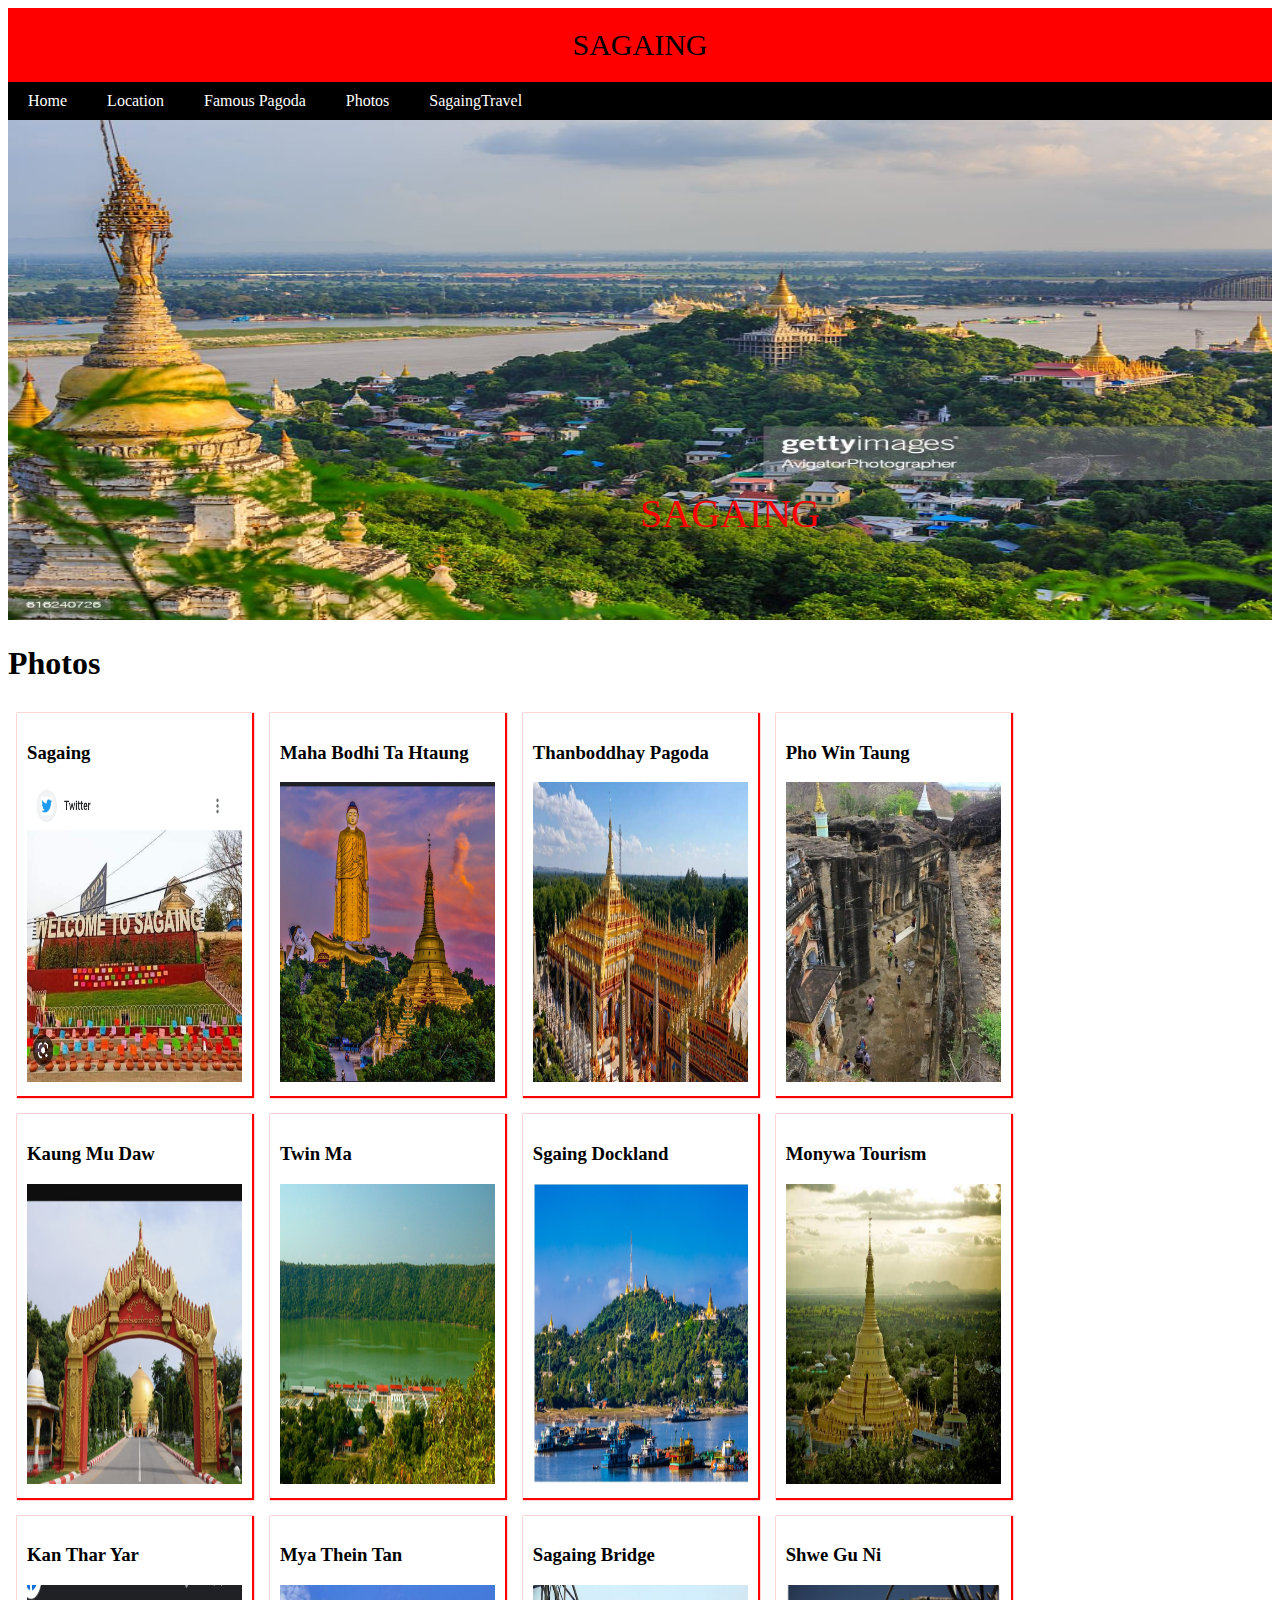
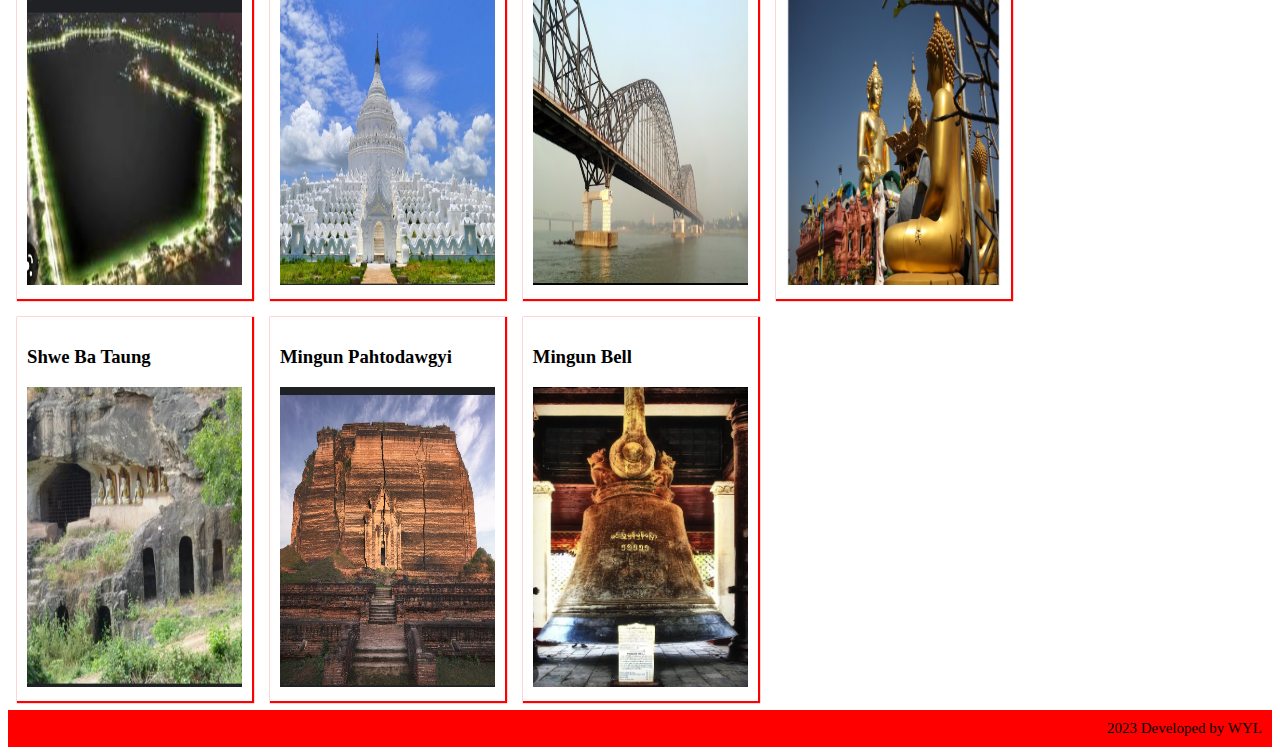
<file: index.html>
<!DOCTYPE html>
<html>
<head>
	<meta charset="utf-8">
	<meta name="viewport" content="width=device-width, initial-scale=1">
	<title>SAGAING</title>
	<link rel="stylesheet" type="text/css" href="style123.css">
	<style>
		

	</style>
</head>
<body>
	<header>Sagaing</header>
	<nav>
		<a href="index.html">Home</a>
		<a href="location.html">Location</a>
		<a href="famous pagoda.html">Famous Pagoda</a>
		<a href="photos.html">Photos</a>
		<a href="SagaingTravel.html">SagaingTravel</a>
	</nav>
	<div>
		<img class="sag" src="sg1.jpg">
		<p class="sp">Sagaing</p>
	</div>
	<h1>Photos</h1>
	<div class="row">
			
			<div class="col">
				<h3>Sagaing</h3>
				<img class="pgimg" src="sg2.jpg">
			</div>	
			<div class="col">
				<h3>Maha Bodhi Ta Htaung</h3>
				<img class="pgimg" src="pg1.jpg">
				
			</div>
			<div class="col">
				<h3>Thanboddhay Pagoda</h3>
				<img class="pgimg" src="pg2.jpg">
				
			</div>
			<div class="col">
				<h3>Pho Win Taung</h3>
				<img class="pgimg" src="pg3.jpg">
				
			</div>
			<div class="col">
				<h3>Kaung Mu Daw</h3>
				<img class="pgimg" src="pg4.jpg">
				
			</div>
			<div class="col">
				<h3>Twin Ma</h3>
				<img class="pgimg" src="pg5.jpg">
				
			</div>
			<div class="col">
				<h3>Sgaing Dockland</h3>
				<img class="pgimg" src="pg6.jpg">
				
			</div>
			<div class="col">
				<h3>Monywa Tourism</h3>
				<img class="pgimg" src="pg7.jpg">
			</div>
			<div class="col">
				<h3>Kan Thar Yar</h3>
				<img class="pgimg" src="pg8.jpg">
				
			</div>
			<div class="col">
				<h3>Mya Thein Tan</h3>
				<img class="pgimg" src="pg9.jpg">
				
			</div>
			<div class="col">
				<h3>Sagaing Bridge</h3>
				<img class="pgimg" src="pg11.jpg">
			</div>
			<div class="col">
				<h3>Shwe Gu Ni</h3>
				<img class="pgimg" src="pg12.jpg">
			</div>
			<div class="col">
				<h3>Shwe Ba Taung</h3>
				<img class="pgimg" src="pg13.jpg">
			</div>
			<div class="col">
				<h3>Mingun Pahtodawgyi</h3>
				<img class="pgimg" src="pg14.jpg">
			</div>
			<div class="col">
				<h3>Mingun Bell</h3>
				<img class="pgimg" src="pg15.jpg">
			</div>
		</div>
		<footer>2023 Developed by WYL </footer>
</body>
</body>
</html>
</file>
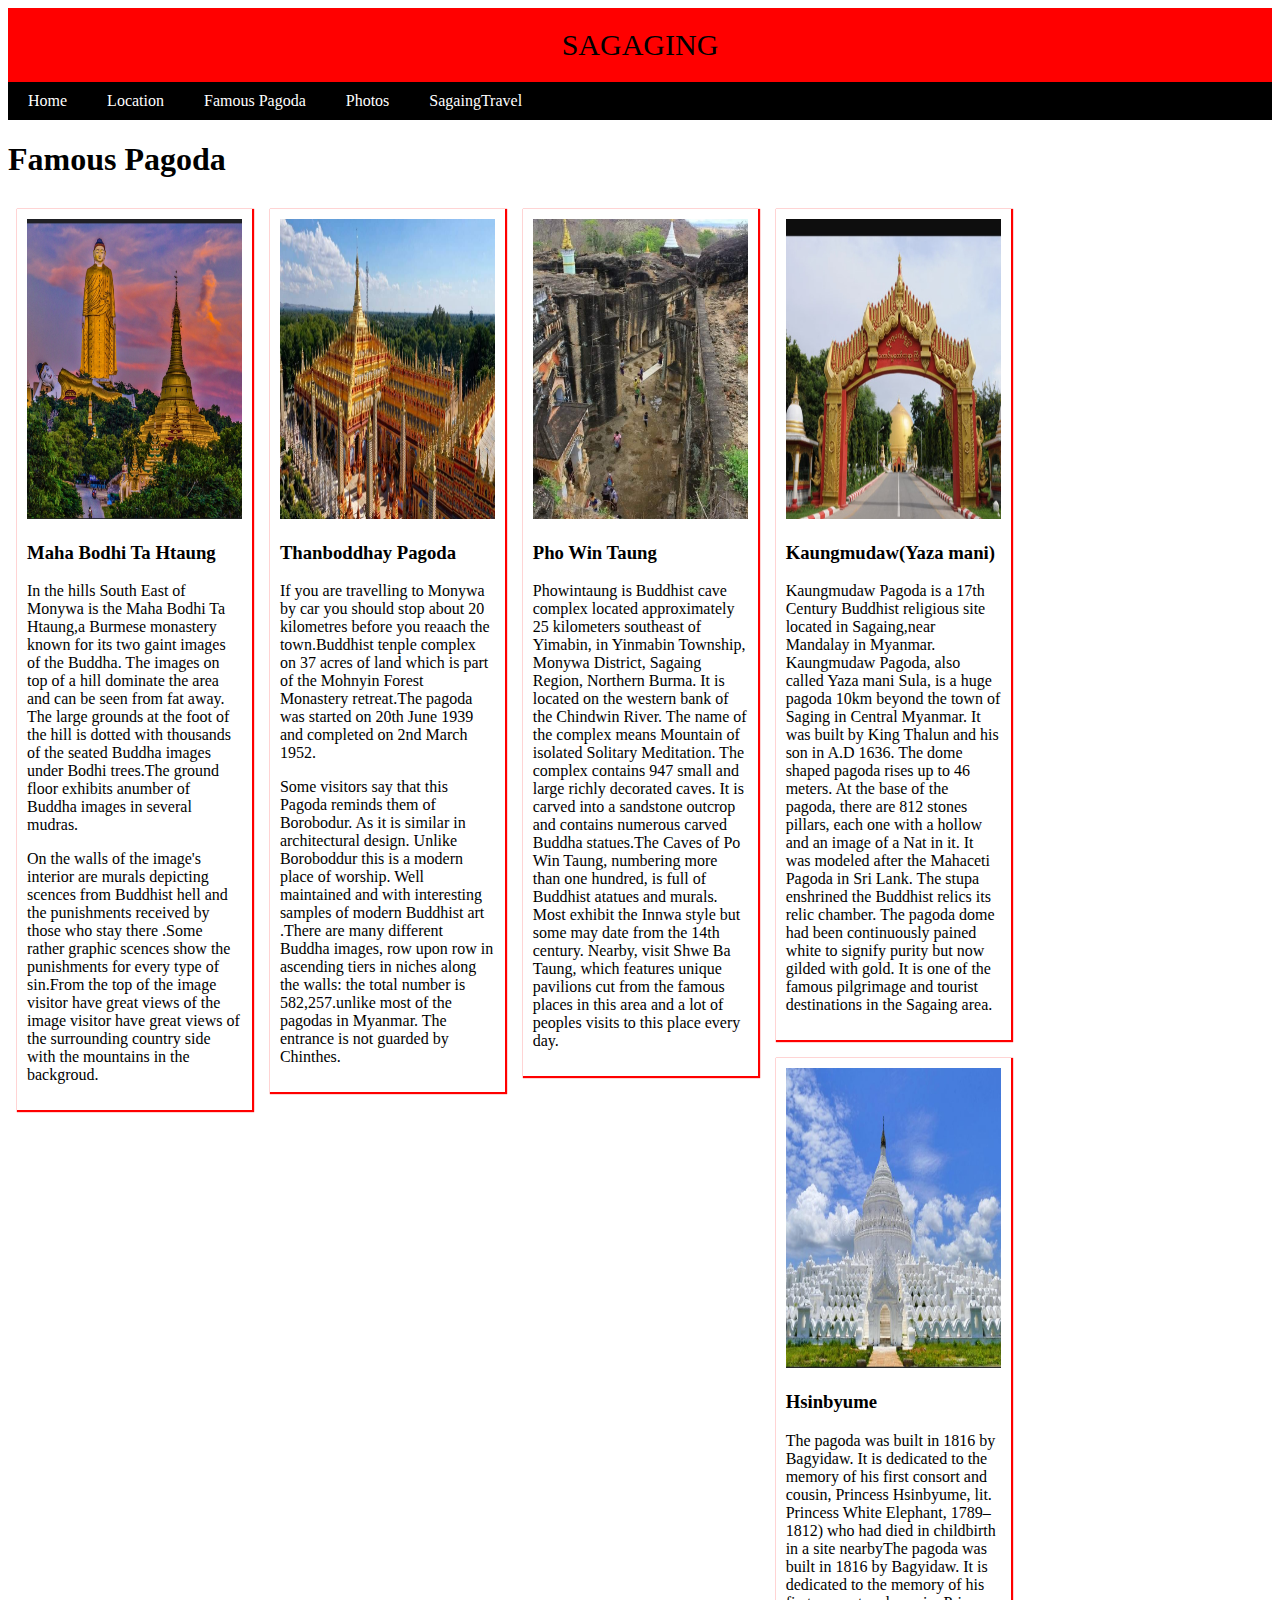
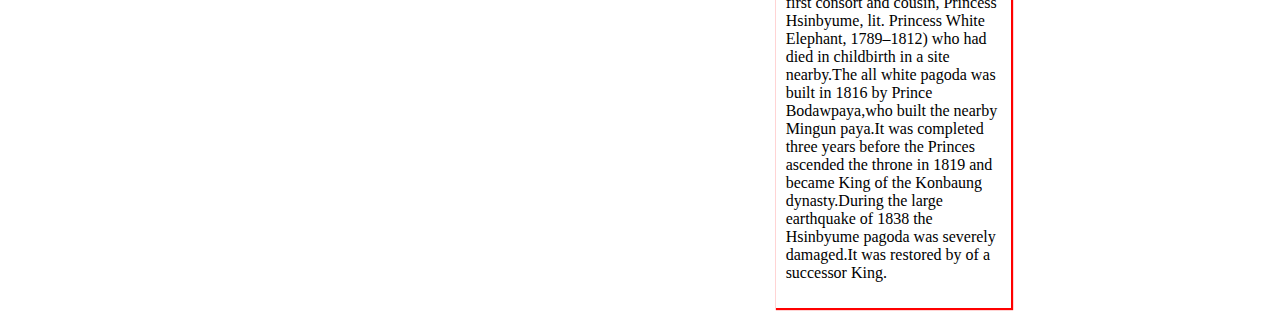
<file: famous pagoda.html>
<!DOCTYPE html>
<html>
<head>
	<meta charset="utf-8">
	<meta name="viewport" content="width=device-width, initial-scale=1">
	<title>Famous Pagoda</title>
	<link rel="stylesheet" type="text/css" href="style123.css">
</head>
<style>
	

</style>
<body>
	<header>Sagaging</header>
	<nav>
		<a href="index.html">Home</a>
		<a href="location.html">Location</a>
		<a href="famous pagoda.html">Famous Pagoda</a>
		<a href="photos.html">Photos</a>
		<a href="SagaingTravel.html">SagaingTravel</a>
	</nav>
	<h1>Famous Pagoda</h1>
	<div class="row">
		<div class="col">
			<img class="pgimg" src="pg1.jpg">
			<h3>Maha Bodhi Ta Htaung</h3>
			<p>In the hills South East of Monywa is the Maha Bodhi Ta Htaung,a Burmese monastery known for its two gaint images of the Buddha. The images on top of a hill dominate the area and can be seen from fat away. The large grounds at the foot of the hill is dotted with thousands of the seated Buddha images under Bodhi trees.The ground floor exhibits anumber of Buddha images in several mudras. </p>
			<p>On the walls of the image's interior are murals depicting scences from  Buddhist hell and the punishments received by those who stay there .Some rather graphic scences show the punishments for every type of sin.From the top of the image visitor have great views of the image visitor have great views of the surrounding country side with the mountains in the backgroud.</p>
		</div>
		<div class="col">
			<img class="pgimg" src="pg2.jpg">
			<h3>Thanboddhay Pagoda</h3>
			<p>If you are travelling to Monywa by car you should stop about 20 kilometres before you reaach the town.Buddhist tenple complex on 37 acres of land which is part of the Mohnyin Forest Monastery retreat.The pagoda was started on 20th June 1939 and completed on 2nd March 1952.</p>
			<p>Some visitors say that this Pagoda reminds them of Borobodur. As it is similar in architectural design. Unlike Boroboddur this is a modern place of worship. Well maintained and with interesting samples of modern Buddhist art .There are many different Buddha images, row upon row in ascending tiers in niches along the walls: the total number is 582,257.unlike most of the pagodas in Myanmar. The entrance is not guarded by Chinthes.</p>
		</div>
		<div class="col">
			<img class="pgimg" src="pg3.jpg">
			<h3>Pho Win Taung</h3>
			<p>Phowintaung is Buddhist cave complex located approximately 25 kilometers southeast of Yimabin, in Yinmabin Township, Monywa District, Sagaing Region, Northern Burma. It is located on the western bank of the Chindwin River. The name of the complex means Mountain of isolated Solitary Meditation. The complex contains 947 small and large richly decorated caves. It is carved into a sandstone outcrop and contains numerous carved Buddha statues.The Caves of Po Win Taung, numbering more than one hundred, is full of Buddhist atatues and murals. Most exhibit the Innwa style but some may date from the 14th century. Nearby, visit Shwe Ba Taung, which features unique pavilions cut from the famous places in this area and a lot of peoples visits to this place every day.</p>
		</div>
		<div class="col">
			<img class="pgimg" src="pg4.jpg">
			<h3>Kaungmudaw(Yaza mani)</h3>
			<p>Kaungmudaw Pagoda is a 17th Century Buddhist religious site located in Sagaing,near Mandalay in Myanmar. Kaungmudaw Pagoda, also called Yaza mani Sula, is a huge pagoda 10km beyond the town of Saging in Central Myanmar. It was built by King Thalun and his son in A.D 1636. The dome shaped pagoda rises up to 46 meters. At the base of the pagoda, there are 812 stones pillars, each one with a hollow and an image of a Nat in it. It was modeled after the Mahaceti Pagoda in Sri Lank. The stupa enshrined the Buddhist relics its relic chamber. The pagoda dome had been continuously pained white to signify purity but now gilded with gold. It is one of the famous pilgrimage and tourist destinations in the Sagaing area.</p>
		</div>
		<div class="col">
			<img class="pgimg" src="pg9.jpg">
			<h3>Hsinbyume</h3>
			<p>The pagoda was built in 1816 by Bagyidaw. It is dedicated to the memory of his first consort and cousin, Princess Hsinbyume, lit. Princess White Elephant, 1789–1812) who had died in childbirth in a site nearbyThe pagoda was built in 1816 by Bagyidaw. It is dedicated to the memory of his first consort and cousin, Princess Hsinbyume, lit. Princess White Elephant, 1789–1812) who had died in childbirth in a site nearby.The all white pagoda was built in 1816 by Prince Bodawpaya,who built the nearby Mingun paya.It was completed three years before the Princes ascended the throne in 1819 and became King of the Konbaung dynasty.During the large earthquake of 1838 the Hsinbyume pagoda was severely damaged.It was restored by of a successor King.</p>
			
		</div>
	</div>

</body>
</html>
</file>
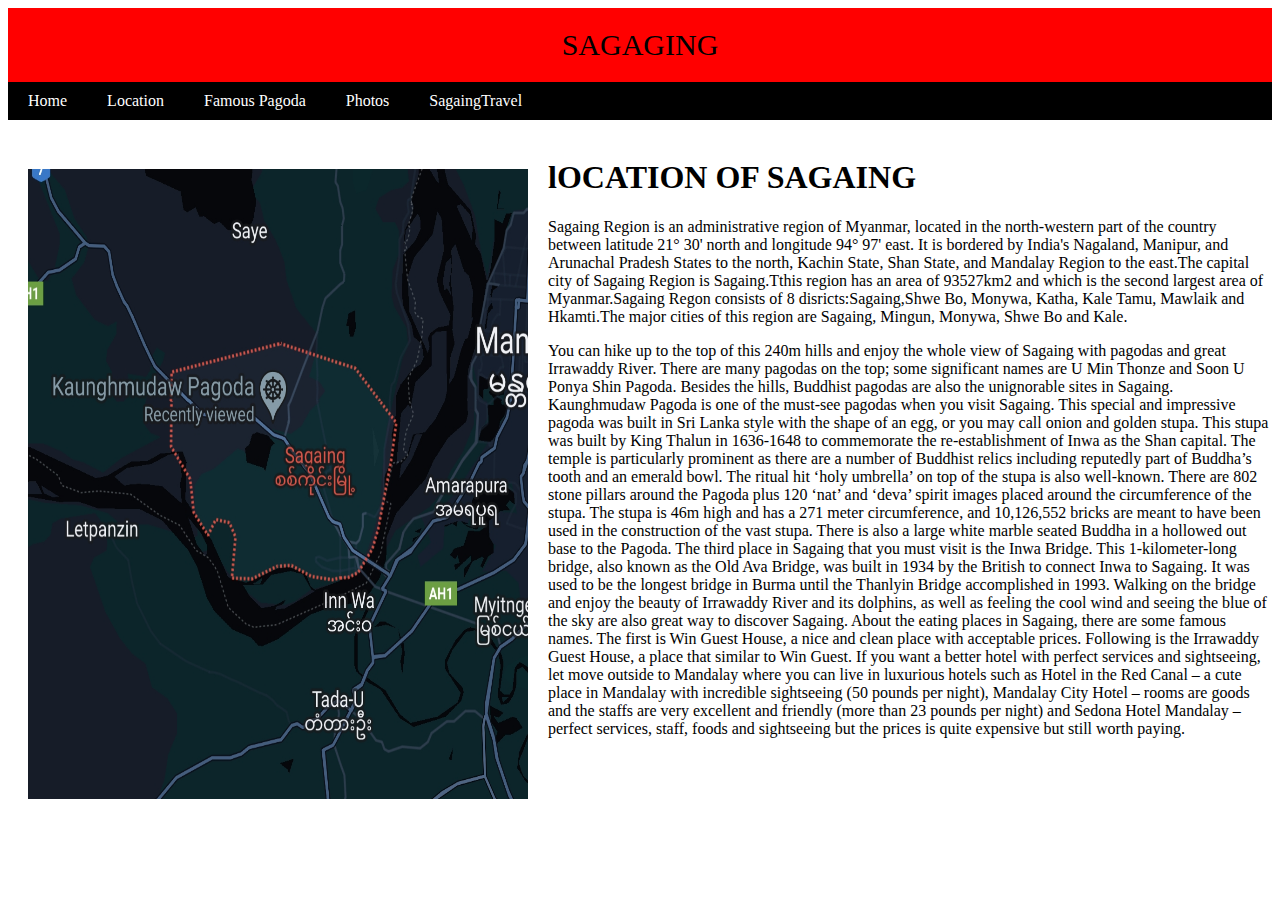
<file: location.html>
<!DOCTYPE html>
<html>
<head>
	<meta charset="utf-8">
	<meta name="viewport" content="width=device-width, initial-scale=1">
	<title>Location</title>
	<link rel="stylesheet" type="text/css" href="style123.css">

</head>
<body>
	<header>Sagaging</header>
	<nav>
		<a href="index.html">Home</a>
		<a href="location.html">Location</a>
		<a href="famous pagoda.html">Famous Pagoda</a>
		<a href="photos.html">Photos</a>
		<a href="SagaingTravel.html">SagaingTravel</a>
		</nav><br>
		<div>
			<a href="https://maps.windows.com/?form=WNAMSH&entity=local_ypid%3AYN8119x17351403798438121776&collection=point.16.808479_96.127319_SAGAING%20REGION%20YOUTH%20NETWORK"><img src="sgmap.jpg" alt="picture" width="500px" height="630px"></a>
			
			<h1>lOCATION OF SAGAING</h1>
			<p>Sagaing Region is an administrative region of Myanmar, located in the north-western part of the country between latitude 21° 30' north and longitude 94° 97' east. It is bordered by India's Nagaland, Manipur, and Arunachal Pradesh States to the north, Kachin State, Shan State, and Mandalay Region to the east.The capital city of Sagaing Region is Sagaing.Tthis region has an area of 93527km2 and which is the second largest area of Myanmar.Sagaing Regon consists of 8 disricts:Sagaing,Shwe Bo, Monywa, Katha, Kale Tamu, Mawlaik and Hkamti.The major cities of this region are Sagaing, Mingun, Monywa, Shwe Bo and Kale. </p>
			<p>You can hike up to the top of this 240m hills and enjoy the whole view of Sagaing with pagodas and great Irrawaddy River. There are many pagodas on the top; some significant names are U Min Thonze and Soon U Ponya Shin Pagoda. Besides the hills, Buddhist pagodas are also the unignorable sites in Sagaing. Kaunghmudaw Pagoda is one of the must-see pagodas when you visit Sagaing.  This special and impressive pagoda was built in Sri Lanka style with the shape of an egg, or you may call onion and golden stupa. This stupa was built by King Thalun in 1636-1648 to commemorate the re-establishment of Inwa as the Shan capital. The temple is particularly prominent as there are a number of Buddhist relics including reputedly part of Buddha’s tooth and an emerald bowl. The ritual hit ‘holy umbrella’ on top of the stupa is also well-known. There are 802 stone pillars around the Pagoda plus 120 ‘nat’ and ‘deva’ spirit images placed around the circumference of the stupa. The stupa is 46m high and has a 271 meter circumference, and 10,126,552 bricks are meant to have been used in the construction of the vast stupa. There is also a large white marble seated Buddha in a hollowed out base to the Pagoda. The third place in Sagaing that you must visit is the Inwa Bridge. This 1-kilometer-long bridge, also known as the Old Ava Bridge, was built in 1934 by the British to connect Inwa to Sagaing. It was used to be the longest bridge in Burma until the Thanlyin Bridge accomplished in 1993. Walking on the bridge and enjoy the beauty of Irrawaddy River and its dolphins, as well  as feeling the cool wind and seeing the blue of the sky are also great way to discover Sagaing.

			About the eating places in Sagaing, there are some famous names. The first is Win Guest House, a nice and clean place with acceptable prices. Following is the Irrawaddy Guest House, a place that similar to Win Guest. If you want a better hotel with perfect services and sightseeing, let move outside to Mandalay where you can live in luxurious hotels such as Hotel in the Red Canal – a cute place in Mandalay with incredible sightseeing (50 pounds per night), Mandalay City Hotel – rooms are goods and the staffs are very excellent and friendly (more than 23 pounds per night) and Sedona Hotel Mandalay – perfect services, staff, foods and sightseeing but the prices is quite expensive but still worth paying.</p>
		</div>
	
	

</body>
</html>
</file>
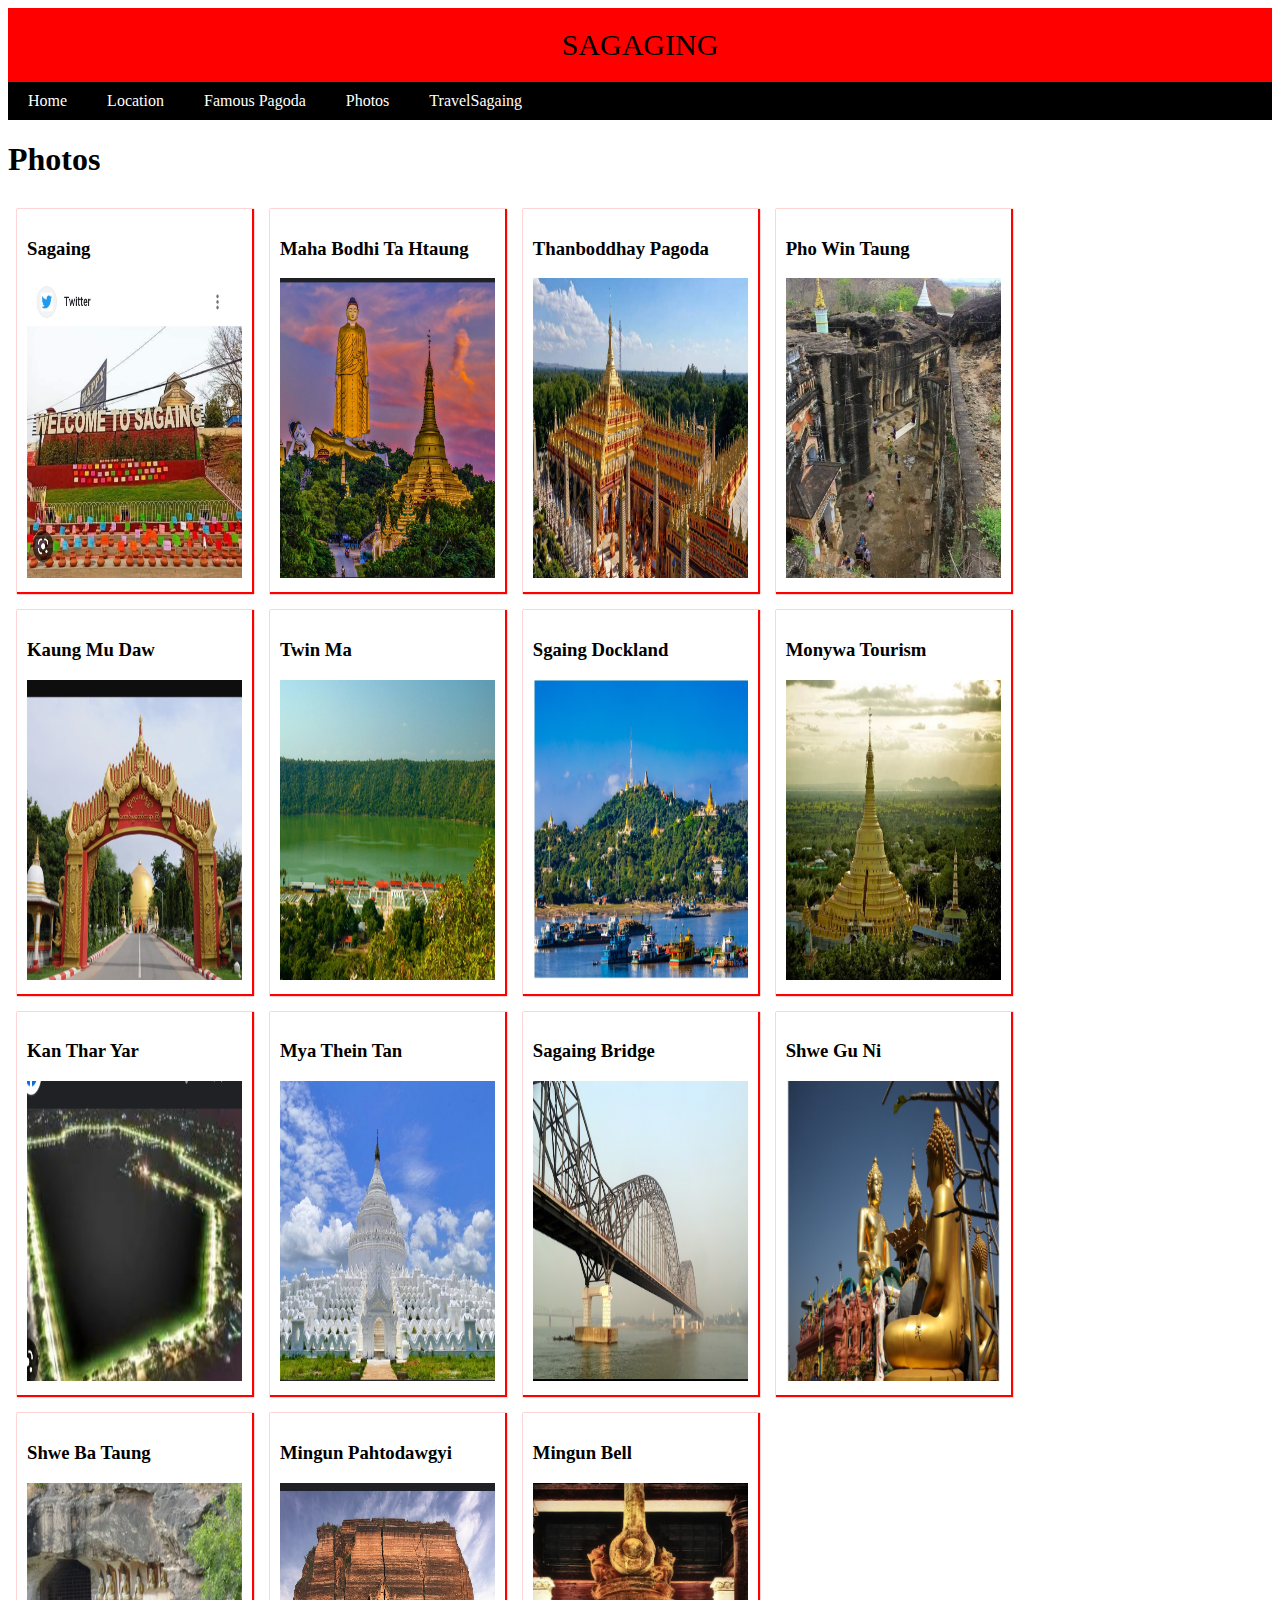
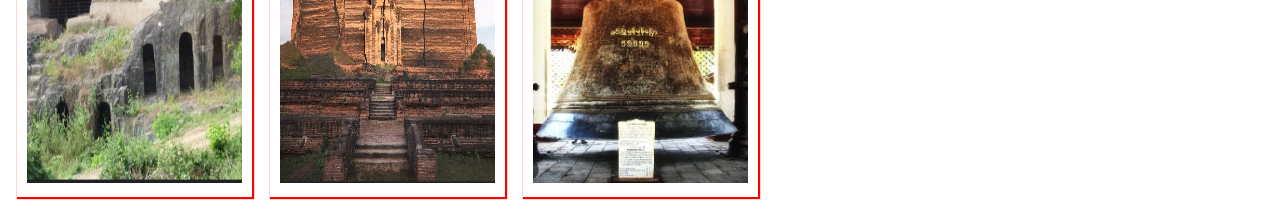
<file: photos.html>
<!DOCTYPE html>
<html>
<head>
	<meta charset="utf-8">
	<meta name="viewport" content="width=device-width, initial-scale=1">
	<title>Attraction Photos</title>
	<link rel="stylesheet" type="text/css" href="style123.css">
</head>
<body>
	<header>Sagaging</header>
	<nav>
		<a href="index.html">Home</a>
		<a href="location.html">Location</a>
		<a href="famous pagoda.html">Famous Pagoda</a>
		<a href="photos.html"> Photos</a>
		<a href="SagaingTravel.html">TravelSagaing</a>
	</nav>
	<h1>Photos</h1>
	<div class="row">
			
			<div class="col">
				<h3>Sagaing</h3>
				<img class="pgimg" src="sg2.jpg">
			</div>	
			<div class="col">
				<h3>Maha Bodhi Ta Htaung</h3>
				<img class="pgimg" src="pg1.jpg">
				
			</div>
			<div class="col">
				<h3>Thanboddhay Pagoda</h3>
				<img class="pgimg" src="pg2.jpg">
				
			</div>
			<div class="col">
				<h3>Pho Win Taung</h3>
				<img class="pgimg" src="pg3.jpg">
				
			</div>
			<div class="col">
				<h3>Kaung Mu Daw</h3>
				<img class="pgimg" src="pg4.jpg">
				
			</div>
			<div class="col">
				<h3>Twin Ma</h3>
				<img class="pgimg" src="pg5.jpg">
				
			</div>
			<div class="col">
				<h3>Sgaing Dockland</h3>
				<img class="pgimg" src="pg6.jpg">
				
			</div>
			<div class="col">
				<h3>Monywa Tourism</h3>
				<img class="pgimg" src="pg7.jpg">
			</div>
			<div class="col">
				<h3>Kan Thar Yar</h3>
				<img class="pgimg" src="pg8.jpg">
				
			</div>
			<div class="col">
				<h3>Mya Thein Tan</h3>
				<img class="pgimg" src="pg9.jpg">
				
			</div>
			<div class="col">
				<h3>Sagaing Bridge</h3>
				<img class="pgimg" src="pg11.jpg">
			</div>
			<div class="col">
				<h3>Shwe Gu Ni</h3>
				<img class="pgimg" src="pg12.jpg">
			</div>
			<div class="col">
				<h3>Shwe Ba Taung</h3>
				<img class="pgimg" src="pg13.jpg">
			</div>
			<div class="col">
				<h3>Mingun Pahtodawgyi</h3>
				<img class="pgimg" src="pg14.jpg">
			</div>
			<div class="col">
				<h3>Mingun Bell</h3>
				<img class="pgimg" src="pg15.jpg">
			</div>

		</div>
</body>
</html>
</file>
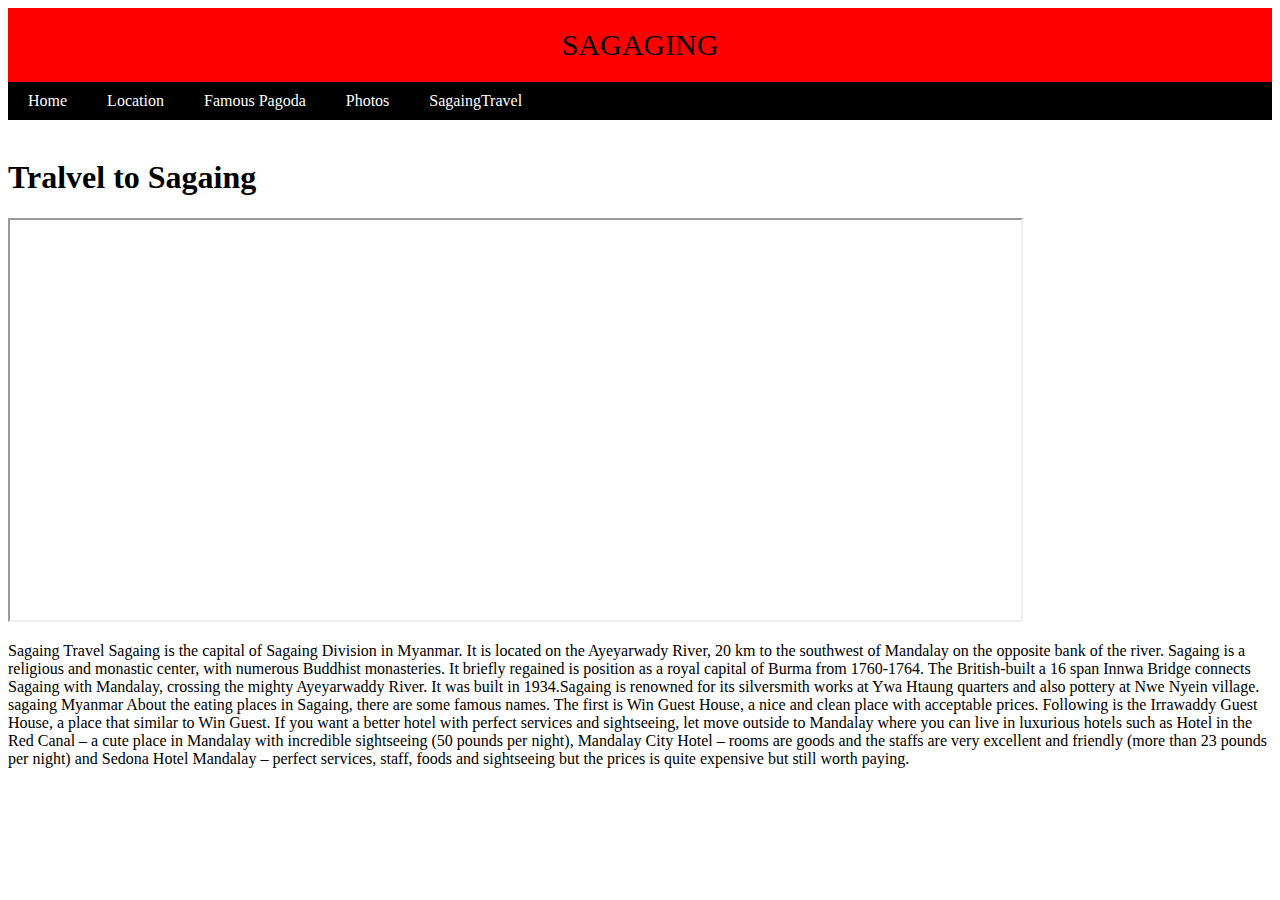
<file: SagaingTravel.html>
<!DOCTYPE html>
<html>
<head>
	<meta charset="utf-8">
	<meta name="viewport" content="width=device-width, initial-scale=1">
	<title>Tralvel to Sagaing</title>
	<link rel="stylesheet" type="text/css" href="style123.css">
</head>
<body>
	<header>Sagaging</header>
	<nav>
		<a href="index.html">Home</a>
		<a href="location.html">Location</a>
		<a href="famous pagoda.html">Famous Pagoda</a>
		<a href="photos.html">Photos</a>
		<a href="SagaingTravel.html">SagaingTravel</a>
	</nav><br>
	
	<!-- <a href="https://maps.windows.com/?form=WNAMSH&entity=local_ypid%3AYN8119x17351403798438121776&collection=point.16.808479_96.127319_SAGAING%20REGION%20YOUTH%20NETWORK"><img src="sgmap.jpg" alt="picture" width="800px" height="500px"></a><br> -->
		<!-- <iframe src="https://maps.windows.com/?form=WNAMSH&entity=local_ypid%3AYN8119x6521902207861654205&collection=point.21.885536_95.982117_Sagaing"
		width="600px"
		height="400px"><a href="https://maps.windows.com/?form=WNAMSH&entity=local_ypid%3AYN8119x6521902207861654205&collection=point.21.885536_95.982117_Sagaing"></a></iframe> -->
	<div class="container">
		<h1>Tralvel to Sagaing</h1>
		<iframe src="https://maps.windows.com/?form=WNAMSH&entity=local_ypid%3AYN8119x6521902207861654205&collection=point.21.885536_95.982117_Sagaing"width="80%"
		height="400px" ></iframe>
	</div>
	<p>
	Sagaing Travel
	Sagaing is the capital of Sagaing Division in Myanmar. It is located on the Ayeyarwady River, 20 km to the southwest of Mandalay on the opposite bank of the river. Sagaing is a religious and monastic center, with numerous Buddhist monasteries. It briefly regained is position as a royal capital of Burma from 1760-1764.

	The British-built a 16 span Innwa Bridge connects Sagaing with Mandalay, crossing the mighty Ayeyarwaddy River. It was built in 1934.Sagaing is renowned for its silversmith works at Ywa Htaung quarters and also pottery at Nwe Nyein village.

	sagaing Myanmar

	About the eating places in Sagaing, there are some famous names. The first is Win Guest House, a nice and clean place with acceptable prices. Following is the Irrawaddy Guest House, a place that similar to Win Guest. If you want a better hotel with perfect services and sightseeing, let move outside to Mandalay where you can live in luxurious hotels such as Hotel in the Red Canal – a cute place in Mandalay with incredible sightseeing (50 pounds per night), Mandalay City Hotel – rooms are goods and the staffs are very excellent and friendly (more than 23 pounds per night) and Sedona Hotel Mandalay – perfect services, staff, foods and sightseeing but the prices is quite expensive but still worth paying.
	</p>
</body>
</html>
</file>
<file: style123.css>
.sp{
			position: absolute;
			top: 50%;
			left: 50%;
			color: red;
			font-size: 40px;
			text-transform: uppercase;
		}
		.sag{
			width:100%;
			height: 500px;
			position: relative;
		}
		a{
			text-decoration: none;
			color: white;
			padding: 10px 20px;
			float: left;

		}
		a:hover{
			background:whitesmoke;
			color:red;
			border: 1px solid black;
		}
		nav{
			background: black;
			overflow: hidden;
		}
		header{
			background:red;
			padding: 20px;
			font-size: 30px;
			text-align: center;
			color:black;
			text-transform: uppercase;
		}
		.pgimg{
			width: 100%;
			height: 300px;
			

		}
		.col{
			width: 17%;
			box-shadow: 1px 1px 1px 1px red;
			margin: 9px;
			padding: 10px;
			float: left;
		}
		.row::after{
			content: "";
			clear: both;
			display: table;
		}
		footer{
			background:red;
			padding: 10px;
			font-size: 15px;
			text-align: right;
			color:black;
		}
		

		/*		 phone screen*/
		@media screen and (max-width:650px){
			.col{
				width: 90%;
			}
			.simg{
				height: 250px;

			}
			.sp{
				font-size: 20px;
			}
		}
</file>
